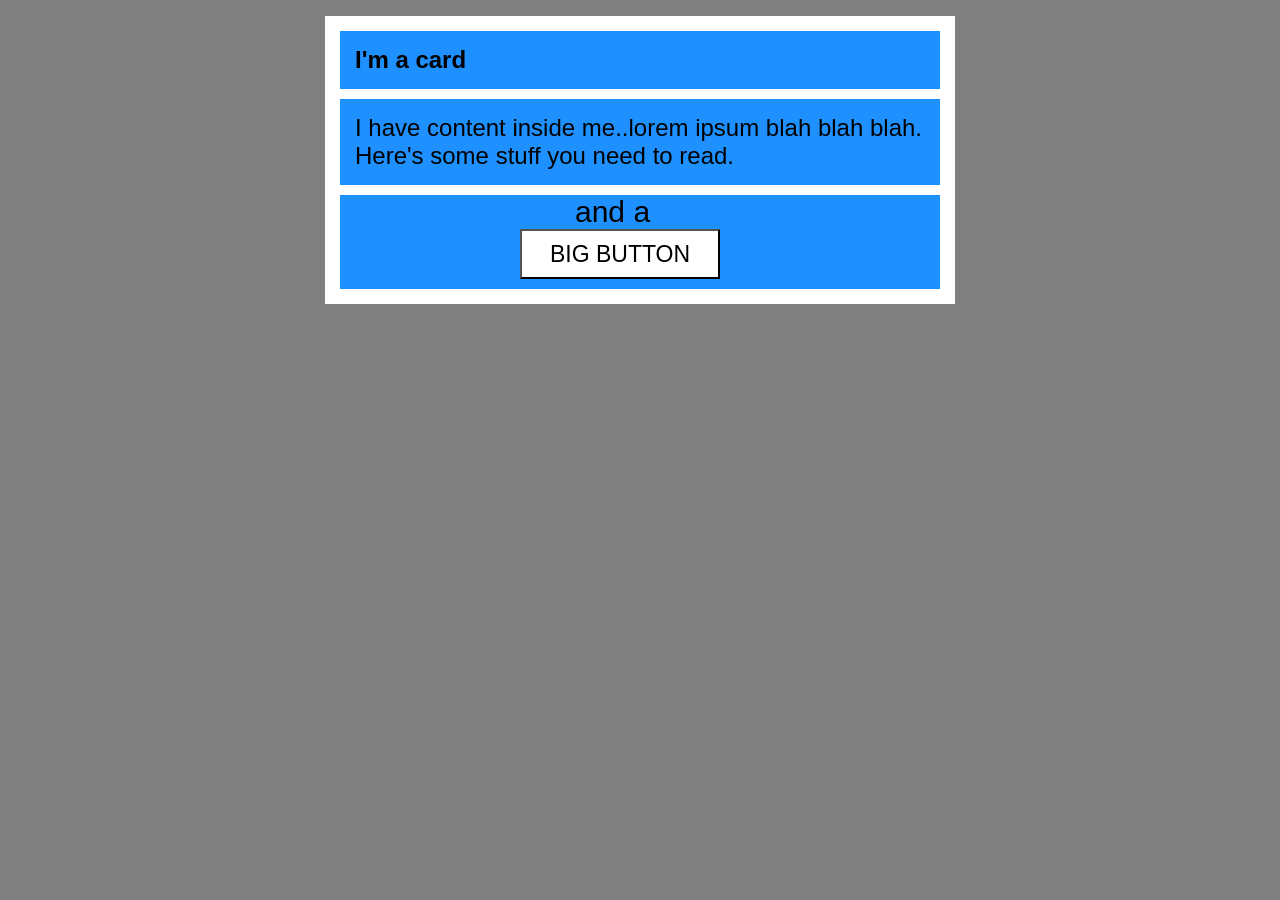
<file: foundations/block-and-inline/02-margin-and-padding-2/index.html>
<!DOCTYPE html>
<html lang="en">
  <head>
    <meta charset="UTF-8">
    <meta http-equiv="X-UA-Compatible" content="IE=edge">
    <meta name="viewport" content="width=device-width, initial-scale=1.0">
    <title>Margin and Padding exercise 2</title>
    <link rel="stylesheet" href="style.css">
  </head>
  <body>
    <div class="card">
      <h2 class="title">I'm a card</h2>
      <div class="content">I have content inside me..lorem ipsum blah blah blah. Here's some stuff you need to read.</div>
      <div class="button-container"><span>and a</span><button>BIG BUTTON</button></div>
    </div>
  </body>
</html>
</file>
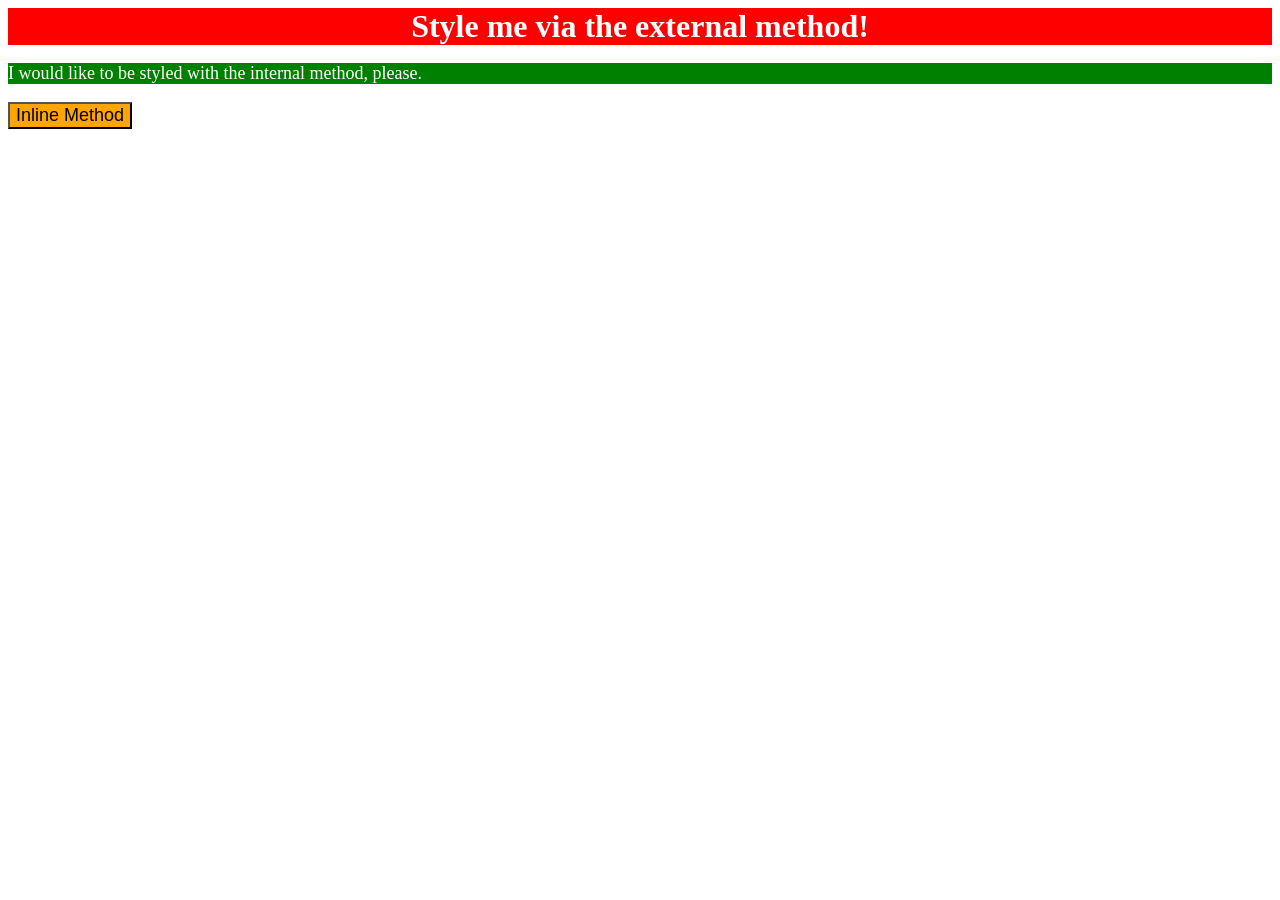
<file: foundations/intro-to-css/01-css-methods/index.html>
<!DOCTYPE html>
<html lang="en">

<head>
  <meta charset="UTF-8">
  <meta http-equiv="X-UA-Compatible" content="IE=edge">
  <meta name="viewport" content="width=device-width, initial-scale=1.0">
  <title>Methods for Adding CSS</title>
  <link rel="stylesheet" href="style.css">

  <style>
    p {
      background-color: green;
      color: white;
      font-size: 18px;
    }
  </style>
</head>

<body>
  <div>Style me via the external method!</div>
  <p>I would like to be styled with the internal method, please.</p>
  <button style="background-color: orange; font-size: 18px;">Inline Method</button>
</body>

</html>
</file>
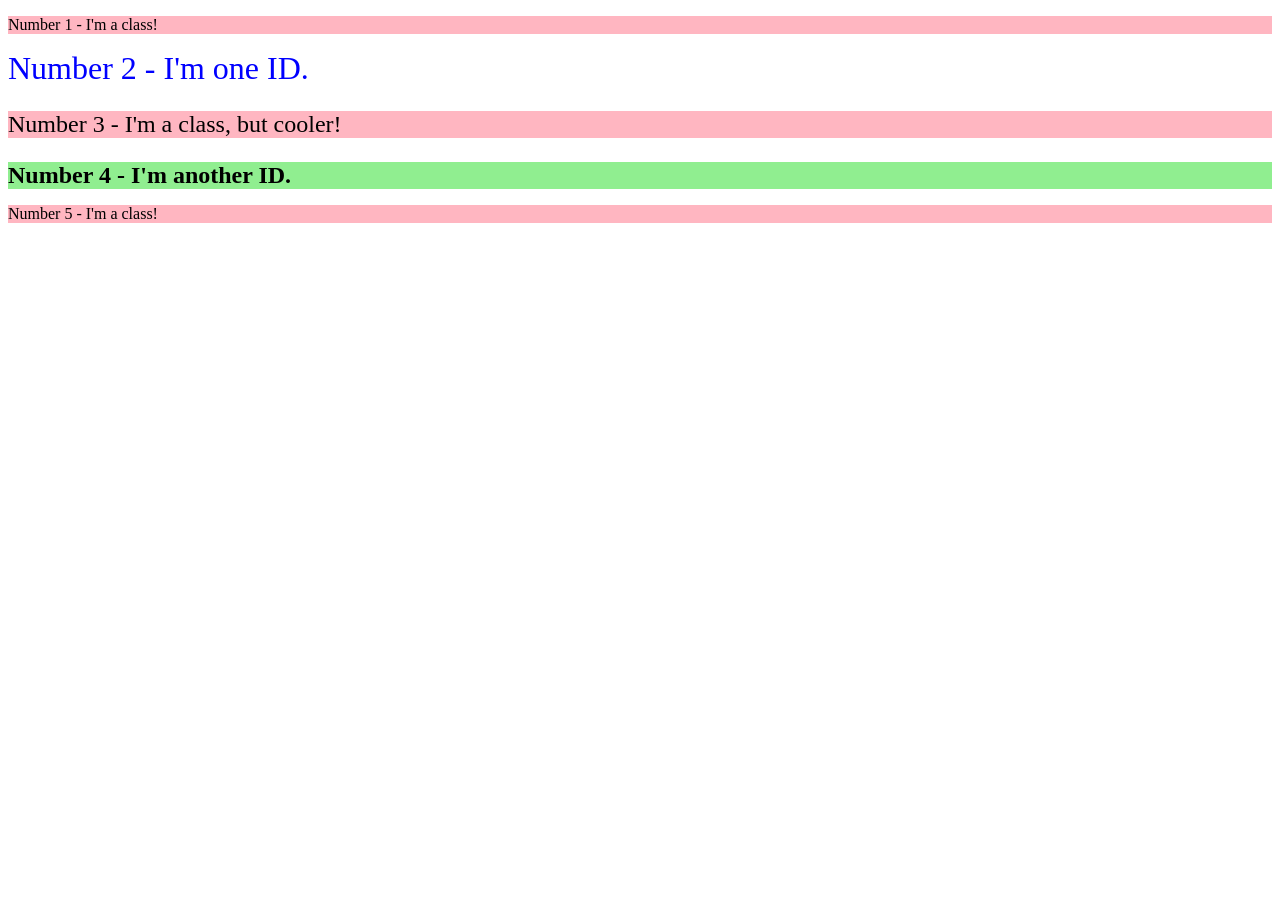
<file: foundations/intro-to-css/02-class-id-selectors/index.html>
<!DOCTYPE html>
<html lang="en">
  <head>
    <meta charset="UTF-8">
    <meta http-equiv="X-UA-Compatible" content="IE=edge">
    <meta name="viewport" content="width=device-width, initial-scale=1.0">
    <title>Class and ID Selectors</title>
    <link rel="stylesheet" href="style.css">
  </head>
  <body>
    <p class="odd-numbered-elements">Number 1 - I'm a class!</p>
    <div id="element-two">Number 2 - I'm one ID.</div>
    <p class="odd-numbered-elements" id="element-three">Number 3 - I'm a class, but cooler!</p>
    <div id="element-four">Number 4 - I'm another ID.</div>
    <p class="odd-numbered-elements">Number 5 - I'm a class!</p>
  </body>
</html>
</file>
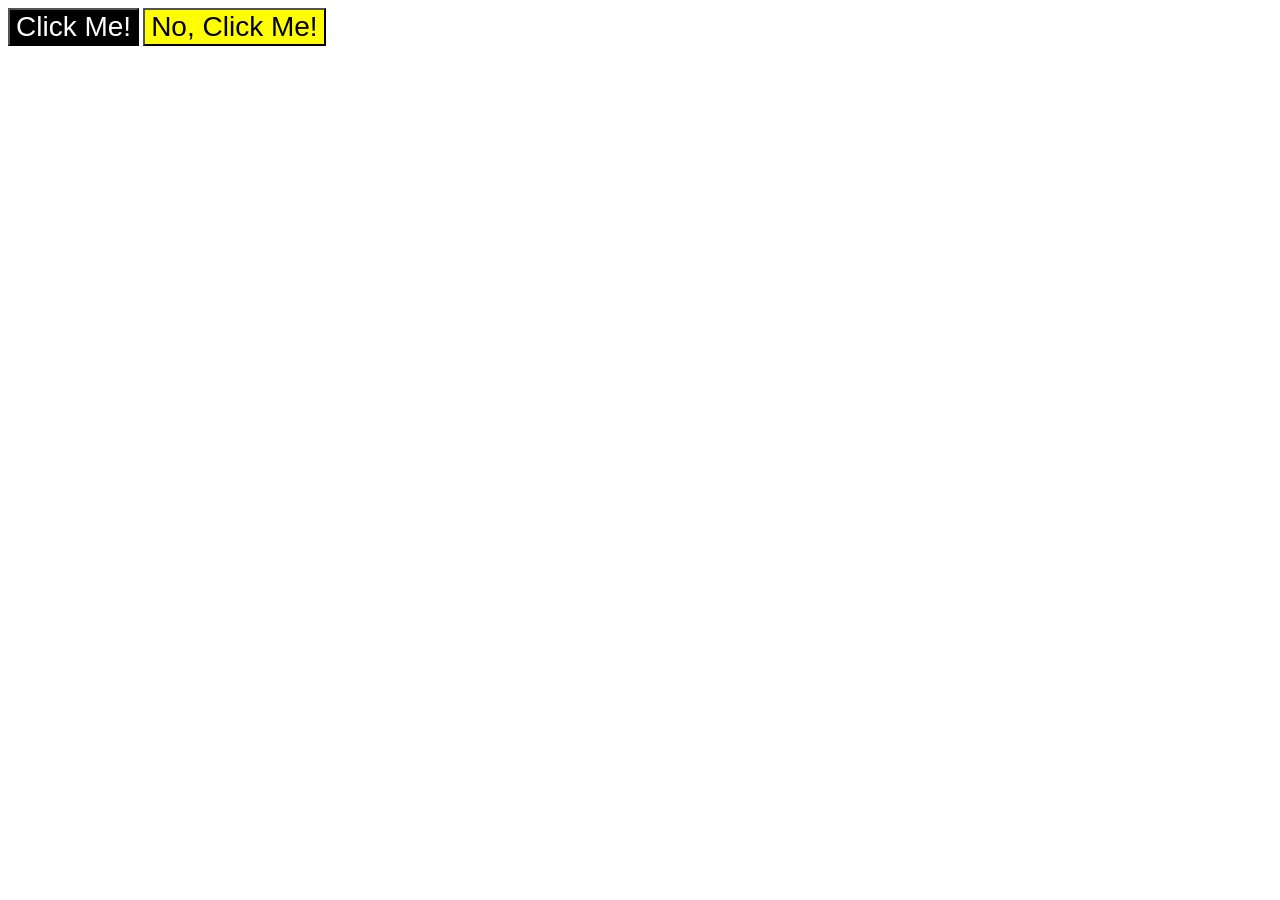
<file: foundations/intro-to-css/03-grouping-selectors/index.html>
<!DOCTYPE html>
<html lang="en">

<head>
  <meta charset="UTF-8">
  <meta http-equiv="X-UA-Compatible" content="IE=edge">
  <meta name="viewport" content="width=device-width, initial-scale=1.0">
  <title>Grouping Selectors</title>
  <link rel="stylesheet" href="style.css">
</head>

<body>
  <button class="class-one common-class">Click Me!</button>
  <button class="class-two common-class">No, Click Me!</button>
</body>

</html>
</file>
<file: foundations/block-and-inline/02-margin-and-padding-2/style.css>
body {
  background: gray;
  font-family: sans-serif;
}

.card {
  width: 620px;
  background: white;
  margin: 16px auto;
  border: 5px solid white;
}

.title,
.content,
.button-container {
  background: dodgerblue;
}

.title {
  padding: 15px;
  font-weight: 600;
  margin: 10px;
}

.content {
  padding: 15px;
  font-size: 24px;
  margin: 10px;
}

.button-container{
  margin: 10px;
  padding-bottom: 10px;
}

span {
font-size: 30px;
padding: 5px 235px;
}

button {
  display: block;
  width: 200px;
  height: 50px;
  font-size: 23px;
  background: white;
  margin-left: 180px;
}
</file>
<file: foundations/intro-to-css/01-css-methods/style.css>
div {
    background-color: red;
    color: white;
    font-size: 32px;
    text-align: center;
    font-weight: bold;
}
</file>
<file: foundations/intro-to-css/02-class-id-selectors/style.css>
.odd-numbered-elements {
    background-color: #ffb6c1;
    font-family: Verdana, "DejaVu Sans" sans-serif;
}

#element-two {
    color: #0000ff;
    font-size: 32px;
}

#element-three {
    font-size: 24px;
}

#element-four {
    background-color: rgb(144, 238, 144);
    font-size: 24px;
    font-weight: bold;
}
</file>
<file: foundations/intro-to-css/03-grouping-selectors/style.css>
.class-one {
    background-color: black;
    color: white;
}

.class-two {
    background-color: yellow;
}

.common-class {
    font-family: Helvetica, "Times New Roman", sans-serif;
    font-size: 28px;
}
</file>
